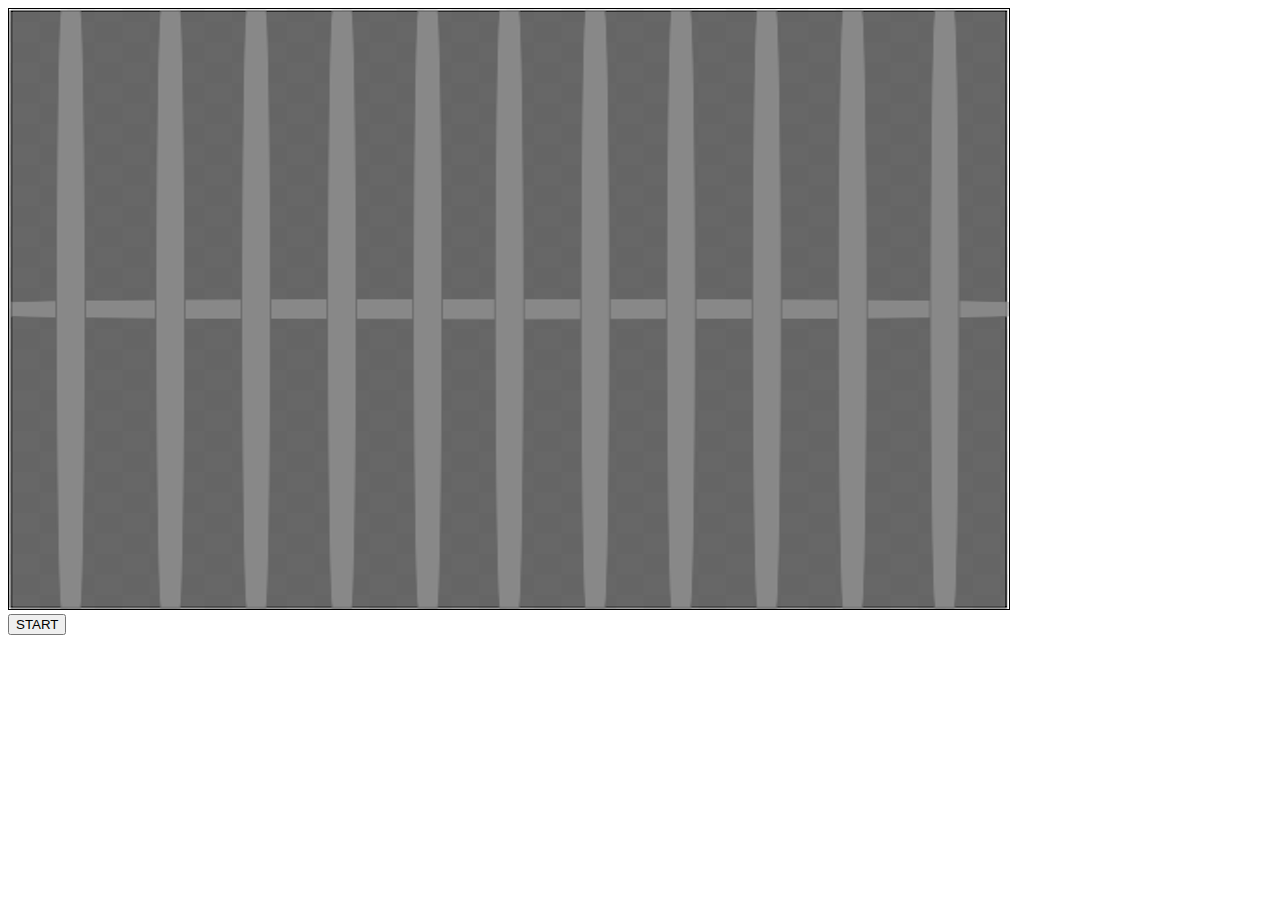
<file: index.html>
<!DOCTYPE html>
<html>
	<head>

		<title>Kebabland</title>
		<link href="css/kebabland.css" rel="stylesheet" type="text/css" />
		<script data-main="js/app" src="js/lib/require.js"></script>
		<script src="https://ajax.googleapis.com/ajax/libs/jquery/3.1.1/jquery.min.js"></script>
	</head>
	<body>
		<canvas id="canvas" width="1000" height="600">
			Your browser does not support an html5 canvas.
		</canvas>
		<div id="score"></div>
   

    <button id='btn'>START</button>
	</body>
</html>
</file>
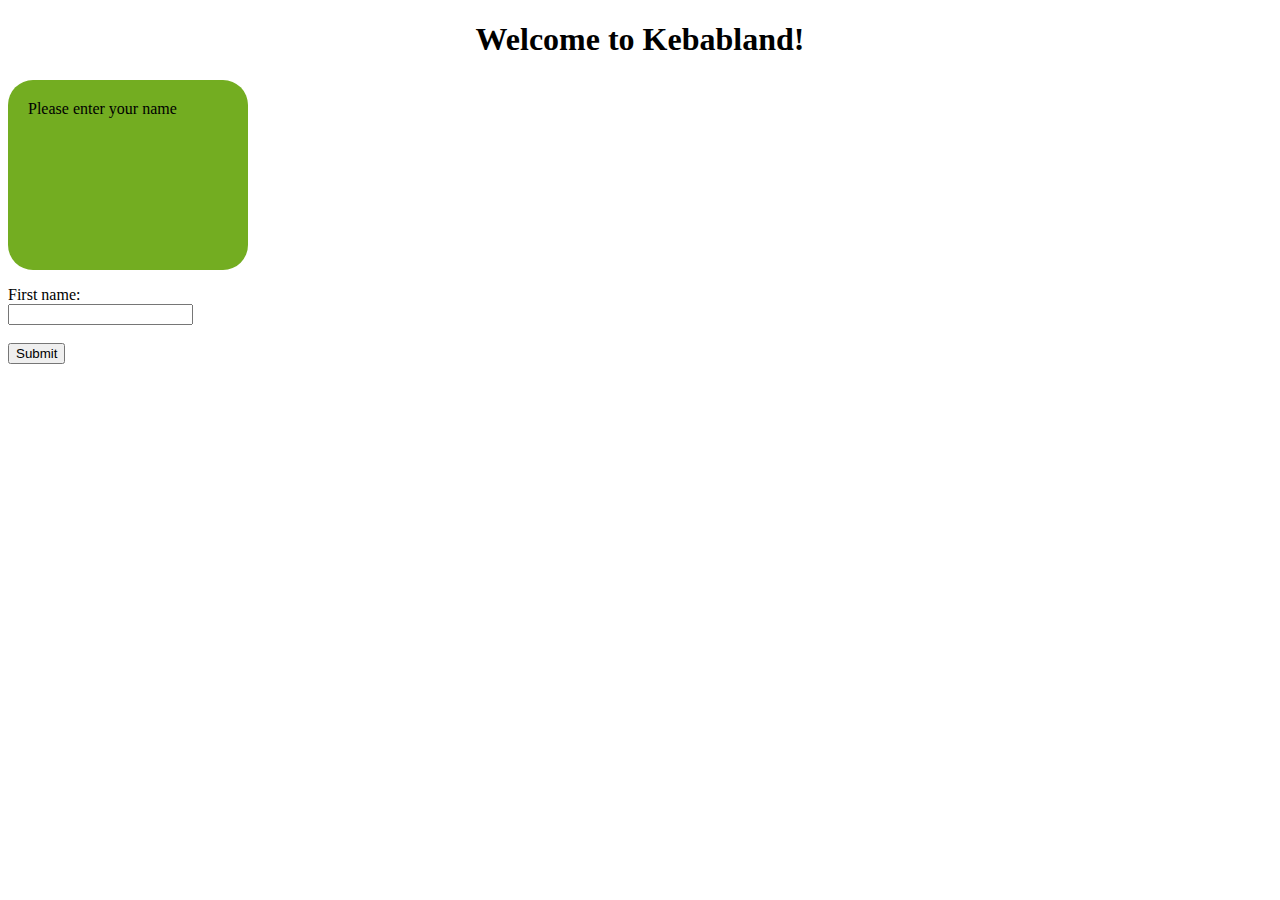
<file: homepage.html>
<!DOCTYPE html>
<html>
<head>
<title>Kebabland</title>
<link href="css/kebabland.css" rel="stylesheet" type="text/css" />
</head>
<body>
<script language="javascript" type="text/javascript">
<!-- 
//Browser Support Code
function ajaxFunction(){
   var ajaxRequest;  // The variable that makes Ajax possible!
   try{
   
      // Opera 8.0+, Firefox, Safari
      ajaxRequest = new XMLHttpRequest();
   }catch (e){
      
      // Internet Explorer Browsers
      try{
         ajaxRequest = new ActiveXObject("Msxml2.XMLHTTP");
      }catch (e) {
         
         try{
            ajaxRequest = new ActiveXObject("Microsoft.XMLHTTP");
         }catch (e){
         
            // Something went wrong
            alert("Your browser broke!");
            return false;
         }
      }
   }
   
   // Create a function that will receive data
   // sent from the server and will update
   // div section in the same page.
   ajaxRequest.onreadystatechange = function(){
   
      if(ajaxRequest.readyState == 4){
         var ajaxDisplay = document.getElementById('ajaxDiv');
         ajaxDisplay.innerHTML = ajaxRequest.responseText;
      }
   }
   
   // Now get the value from user and pass it to
   // server script.
   var first_name = document.getElementById('firstname').value;
      var queryString = "?firstname=" + first_name   ;
   
   queryString +=  "&wpm=" + wpm + "&sex=" + sex;
   ajaxRequest.open("GET", "ajax-example.php" + queryString, true);
   ajaxRequest.send(null); 
}
//-->
</script>


<style> 
#rcorners1 {
position: center;
border-radius: 25px;
background: #73AD21;
padding: 20px; 
width: 200px;
height: 150px;    
}
</style>
<div id="middle_column">
	<h1 align='center'>Welcome to Kebabland!</h1>
	<p id="rcorners1">Please enter your name </p>
	<form action="index.html" method="post">
		First name:<br>
		<input type="text" name="firstname" id="firstname">
		<br><br>
		<input type="submit" value="Submit">
	</form> 
</div>

</body>

</html>
</file>
<file: css/kebabland.css>
#canvas {
	position: relative;
	background-image:url("images/grill.png");
	width: 1000;
	height: 600;
	border: 1px solid #000000;
}

@font-face {
    font-family: 'Char';
    src: url('char_bb/charbb_reg.ttf');
}
</file>
